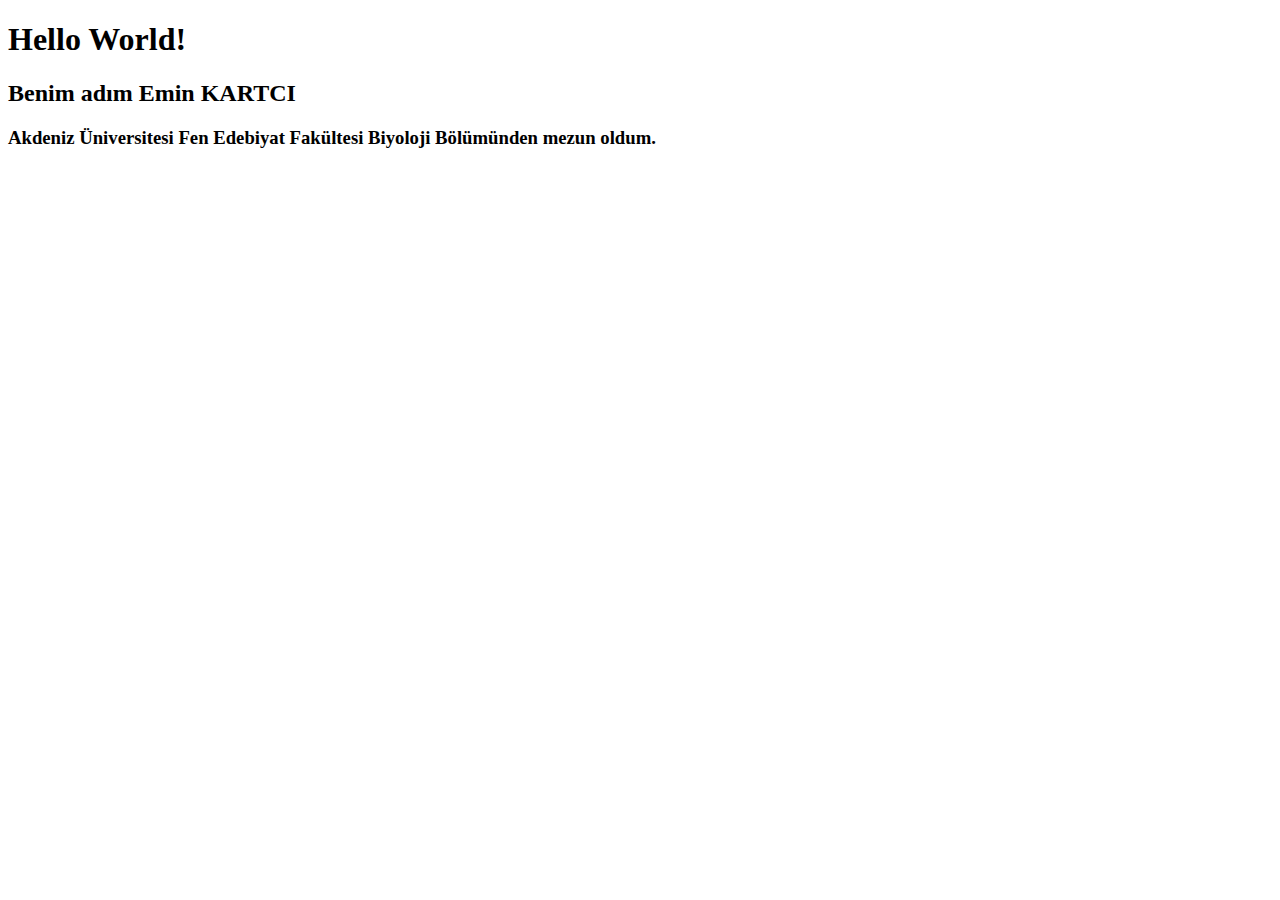
<file: index.html>
<!DOCTYPE html>
<html lang="en">
<head>
    <meta charset="UTF-8">
    <meta http-equiv="X-UA-Compatible" content="IE=edge">
    <meta name="viewport" content="width=device-width, initial-scale=1.0">
    <title>Mehmet Kartcı</title>
</head>
<body>

    <h1>Hello World!</h1>
    <h2>Benim adım Emin KARTCI</h2>
    <h3>Akdeniz Üniversitesi Fen Edebiyat Fakültesi Biyoloji Bölümünden mezun oldum.</h3>
    
</body>
</html>
</file>
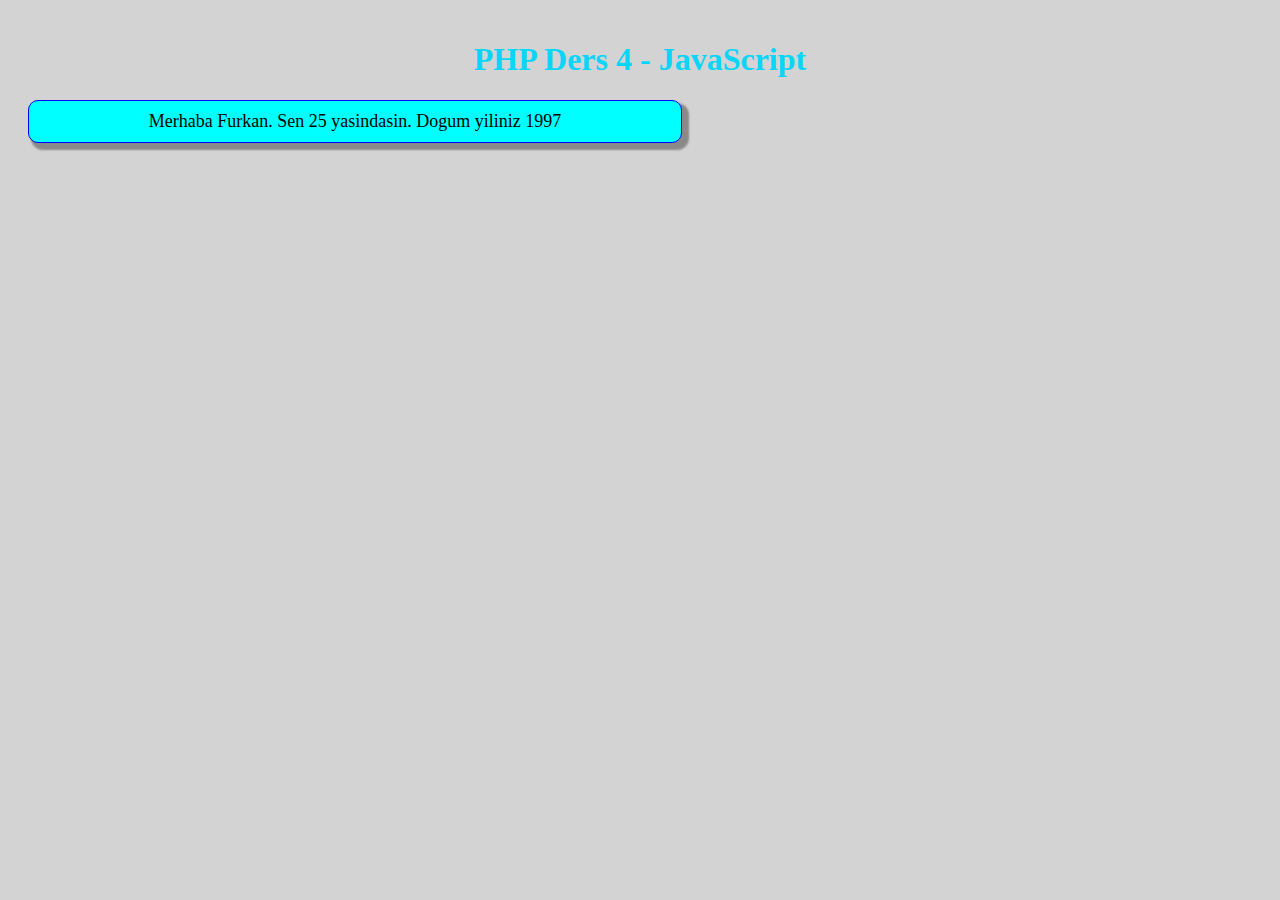
<file: ders4-icerikleri-JS/index.html>
<!DOCTYPE html>
<html lang="en">
  <head>
    <meta charset="UTF-8" />
    <meta http-equiv="X-UA-Compatible" content="IE=edge" />
    <meta name="viewport" content="width=device-width, initial-scale=1.0" />
    <title>PHP Ders 4 - JavaScript</title>
    <link rel="stylesheet" href="./style.css">
  </head>
  <body>
    <h1>PHP Ders 4 - JavaScript</h1>

    <p id="bilgilendirme" class="bilgiYazisi"></p>
  </body>

  <script src="./script.js"></script>
</html>
</file>
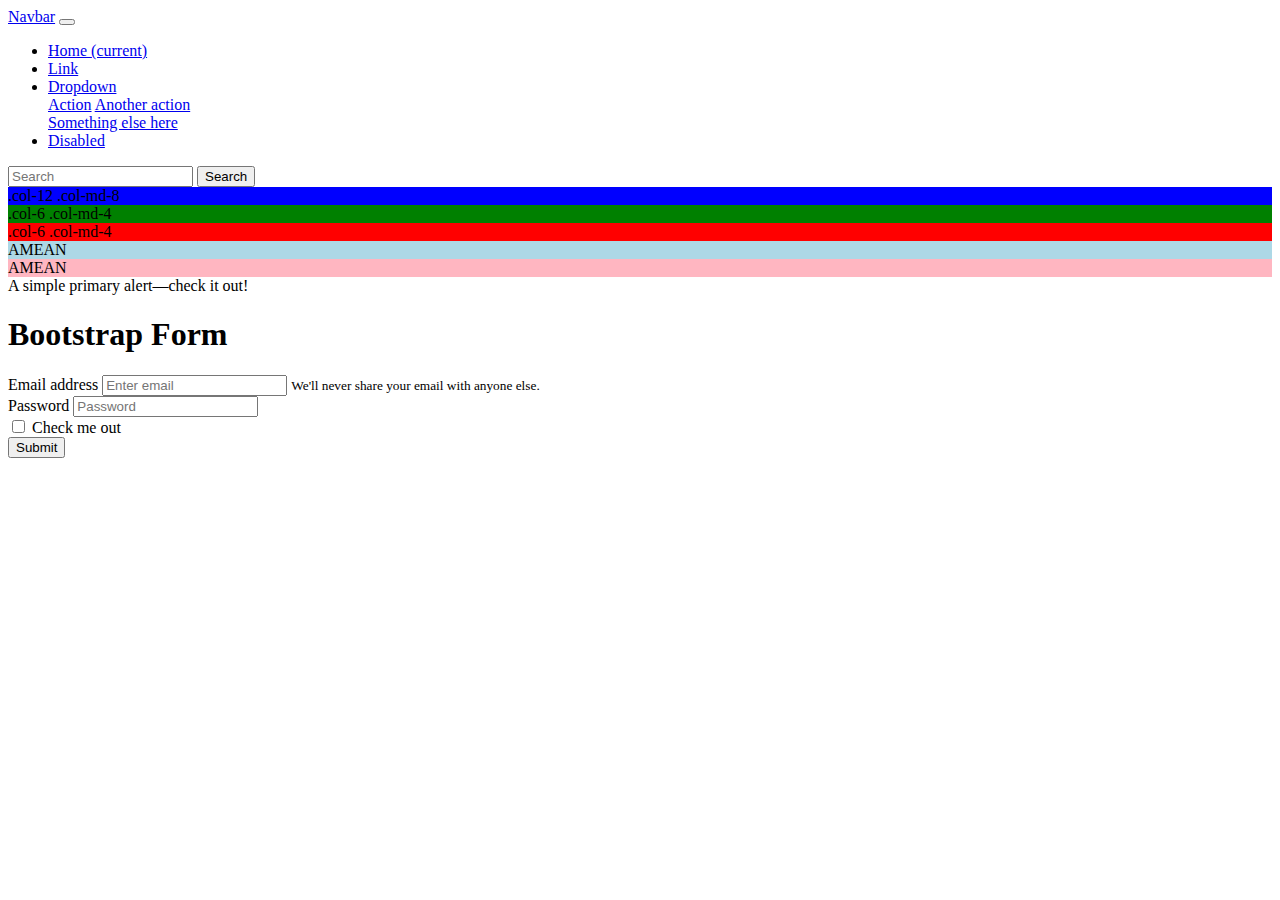
<file: ders6-bootstrap/index.html>
<!DOCTYPE html>
<html lang="en">
  <head>
    <meta charset="UTF-8" />
    <meta http-equiv="X-UA-Compatible" content="IE=edge" />
    <meta name="viewport" content="width=device-width, initial-scale=1.0" />
    <title>AMEAN Bootstrap Ders</title>

    <!-- Bootstrap -->
    <link
      rel="stylesheet"
      href="https://cdn.jsdelivr.net/npm/bootstrap@4.1.3/dist/css/bootstrap.min.css"
      integrity="sha384-MCw98/SFnGE8fJT3GXwEOngsV7Zt27NXFoaoApmYm81iuXoPkFOJwJ8ERdknLPMO"
      crossorigin="anonymous"
    />
  </head>
  <body>

    <nav class="navbar navbar-expand-lg navbar-light bg-light">
        <a class="navbar-brand" href="#">Navbar</a>
        <button class="navbar-toggler" type="button" data-toggle="collapse" data-target="#navbarSupportedContent" aria-controls="navbarSupportedContent" aria-expanded="false" aria-label="Toggle navigation">
          <span class="navbar-toggler-icon"></span>
        </button>
      
        <div class="collapse navbar-collapse" id="navbarSupportedContent">
          <ul class="navbar-nav mr-auto">
            <li class="nav-item active">
              <a class="nav-link" href="#">Home <span class="sr-only">(current)</span></a>
            </li>
            <li class="nav-item">
              <a class="nav-link" href="#">Link</a>
            </li>
            <li class="nav-item dropdown">
              <a class="nav-link dropdown-toggle" href="#" id="navbarDropdown" role="button" data-toggle="dropdown" aria-haspopup="true" aria-expanded="false">
                Dropdown
              </a>
              <div class="dropdown-menu" aria-labelledby="navbarDropdown">
                <a class="dropdown-item" href="#">Action</a>
                <a class="dropdown-item" href="#">Another action</a>
                <div class="dropdown-divider"></div>
                <a class="dropdown-item" href="#">Something else here</a>
              </div>
            </li>
            <li class="nav-item">
              <a class="nav-link disabled" href="#">Disabled</a>
            </li>
          </ul>
          <form class="form-inline my-2 my-lg-0">
            <input class="form-control mr-sm-2" type="search" placeholder="Search" aria-label="Search">
            <button class="btn btn-outline-success my-2 my-sm-0" type="submit">Search</button>
          </form>
        </div>
      </nav>


    <!-- Stack the columns on mobile by making one full-width and the other half-width -->
    <div class="row fluid" >
      <div class="col-md-5 col-6" style="background-color: blue;">.col-12 .col-md-8</div>
      <div class="col-md-2 col-6" style="background-color: green;">.col-6 .col-md-4</div>
      <div class="col-md-5 col-sd-12" style="background-color: red;">.col-6 .col-md-4</div>
    </div>

    <!-- Columns start at 50% wide on mobile and bump up to 33.3% wide on desktop -->
    <div class="row justify-content-around">
      <div class="col-md-2" style="background-color: lightblue;"> AMEAN</div>
      <div class="col-md-4" style="background-color: lightpink;"> AMEAN</div>
    </div>

    <!-- Columns are always 50% wide, on mobile and desktop -->
    <div class="row justify-content-center">
        <div class="col-md-6 alert alert-primary text-center" role="alert">
            A simple primary alert—check it out!
          </div>
    </div>


    

    <div class="row justify-content-center">

        <div class="col-7">

            <h1>Bootstrap Form</h1>
            <form>
                <div class="form-group">
                  <label for="exampleInputEmail1">Email address</label>
                  <input type="email" class="form-control" id="exampleInputEmail1" aria-describedby="emailHelp" placeholder="Enter email">
                  <small id="emailHelp" class="form-text text-muted">We'll never share your email with anyone else.</small>
                </div>
                <div class="form-group">
                  <label for="exampleInputPassword1">Password</label>
                  <input type="password" class="form-control" id="exampleInputPassword1" placeholder="Password">
                </div>
                <div class="form-group form-check">
                  <input type="checkbox" class="form-check-input" id="exampleCheck1">
                  <label class="form-check-label" for="exampleCheck1">Check me out</label>
                </div>
                <div class="row justify-content-end">
                    <button type="submit" class="btn btn-primary">Submit</button>
                </div>
              </form>
        </div>

    </div>

  </body>
</html>
</file>
<file: ders4-icerikleri-JS/style.css>
body {
    text-align: center;
    background-color: lightgray;
  }

  h1 {
    color: rgb(9, 213, 249);
    padding-top: 20px;
  }

  .bilgiYazisi {
    background-color: aqua;
    font-size: large;
    margin: 20px;
    padding: 10px;
    width: 50%;
    border: 1px solid blue;
    border-radius: 10px;
    box-shadow: 5px 5px 2px 2px rgba(0, 0, 0, 0.35);
  }
</file>
